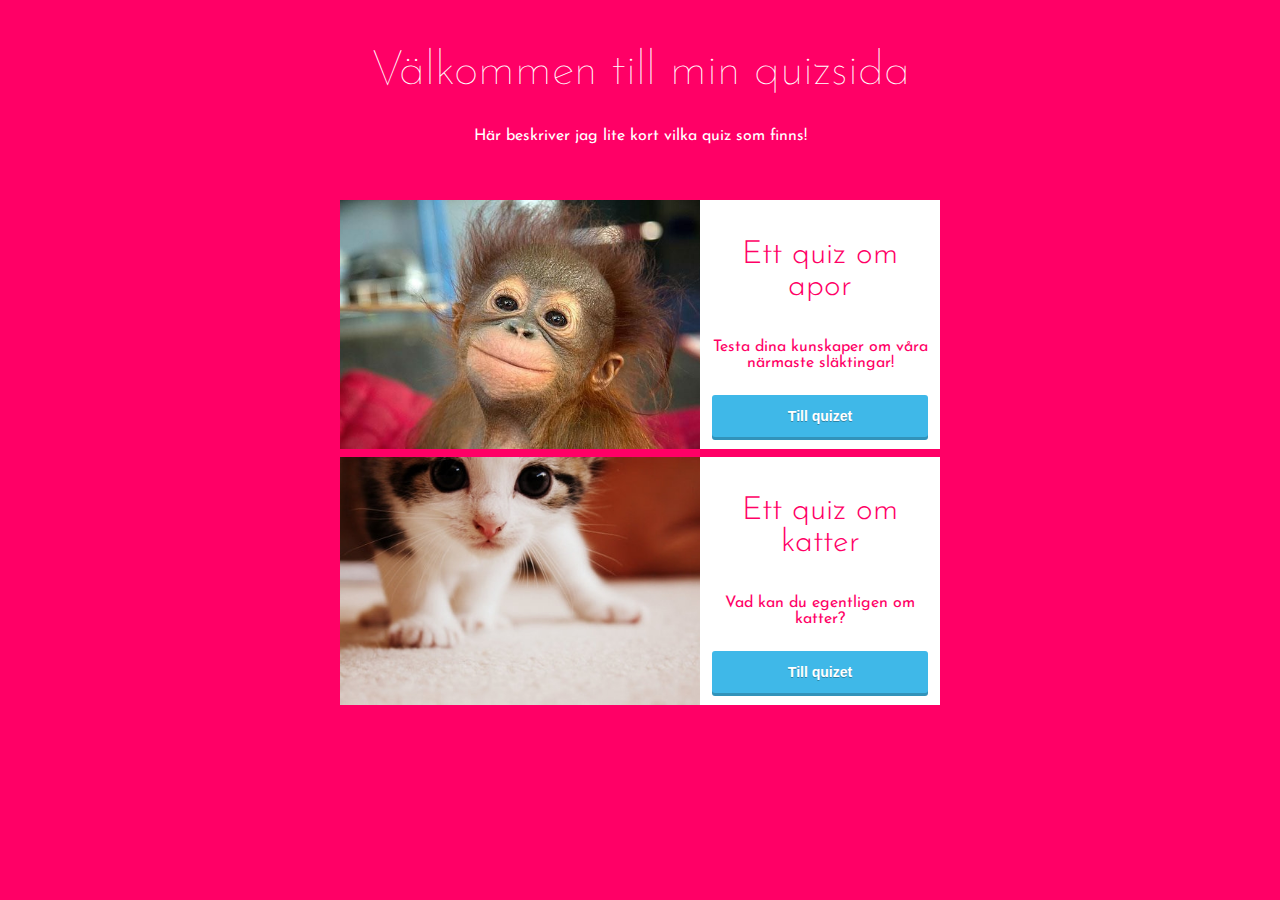
<file: index.html>
<!DOCTYPE html>
<html>
<head>
	<link rel='stylesheet' href='normalize.css'/>
	<link rel='stylesheet' href='style.css'/>
	<title>Quiz</title>
	<meta charset="UTF-8">
	<meta name="viewport" content="width=device-width">
	<link href='http://fonts.googleapis.com/css?family=Josefin+Sans:100,300,400,600,700&subset=latin,latin-ext' rel='stylesheet' type='text/css'>
	<script src="jquery-1.11.3.min.js"></script>
	<script src='script.js'></script>
</head>
<body>
<h1>Välkommen till min quizsida</h1>
<p>Här beskriver jag lite kort vilka quiz som finns!</p>
<div class="wrapper">
<div class="table">
	<div class="row">
		<div class="cell cell_image monkey">
		</div>
		<div class="cell cell_text">
			<h2>Ett quiz om apor</h2>
			<p>Testa dina kunskaper om våra närmaste släktingar!</p>
				<a href="quiz.html" class="button_flat button_flat-1">Till quizet</a>

		</div>
	</div>
		<div class="row">
		<div class="cell cell_image cat">
		</div>
		<div class="cell cell_text">
			<h2>Ett quiz om katter</h2>
			<p>Vad kan du egentligen om katter?</p>
				<a href="#" class="button_flat button_flat-1">Till quizet</a>

		</div>
	</div>
</div>
</div>



</body>
</html>
</file>
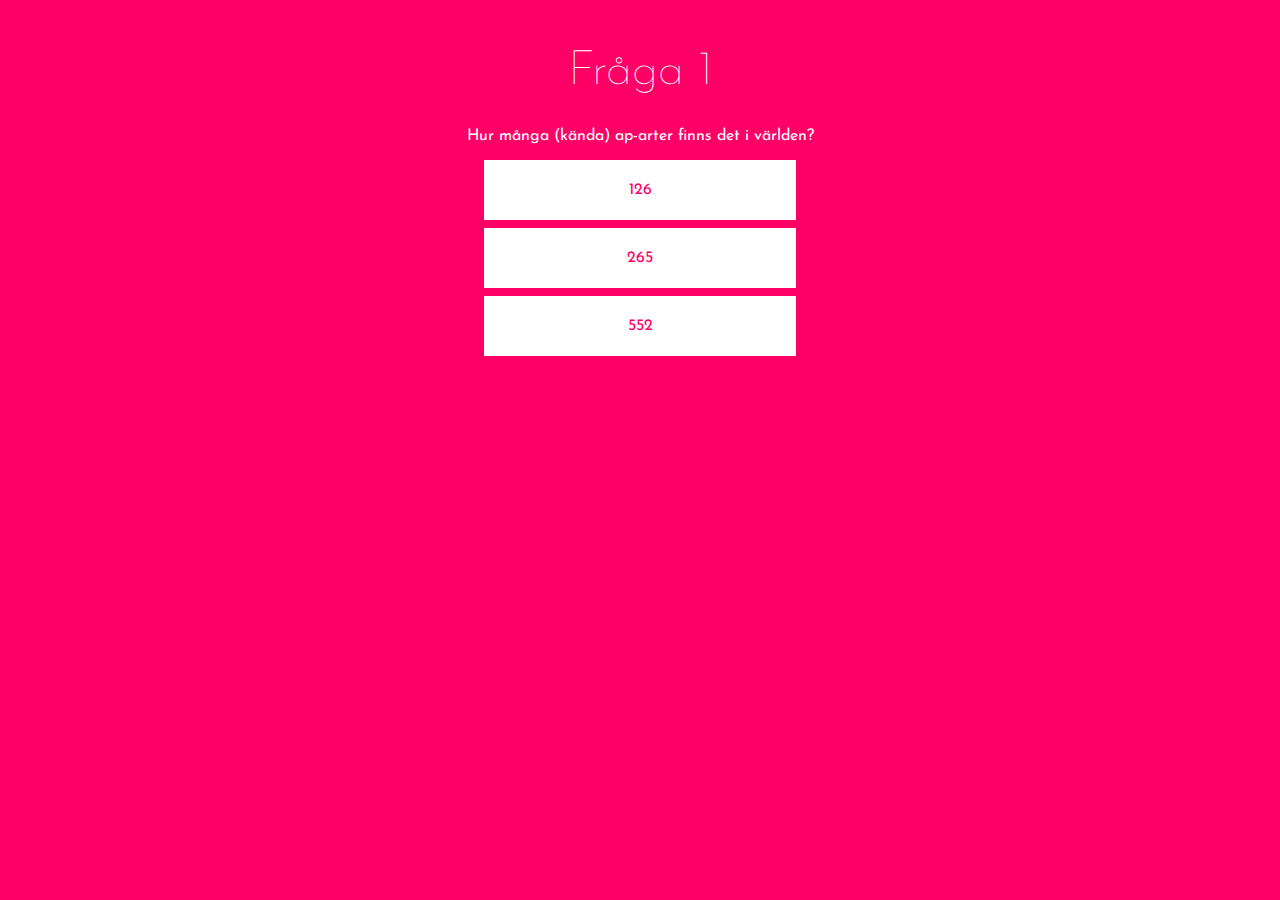
<file: question.html>
<!DOCTYPE html>
<html>
<head>
	<link rel='stylesheet' href='normalize.css'/>
	<link rel='stylesheet' href='style.css'/>
	<title>Question</title>
	<meta charset="UTF-8">
	<meta name="viewport" content="width=device-width">
	<link href='http://fonts.googleapis.com/css?family=Josefin+Sans:100,300,400,600,700&subset=latin,latin-ext' rel='stylesheet' type='text/css'>
	<script src="jquery-1.11.3.min.js"></script>
	<script src='script.js'></script>
</head>
<body>
<h1>Fråga 1</h1>
<p>Hur många (kända) ap-arter finns det i världen?</p>
<div class="wrapper">
	<div class="answerbox">
		<p>126</p>
	</div>
		<div class="answerbox">
		<p>265</p>
	</div>
	</div>
		<div class="answerbox">
		<p>552</p>
	</div>
</div>



</body>
</html>
</file>
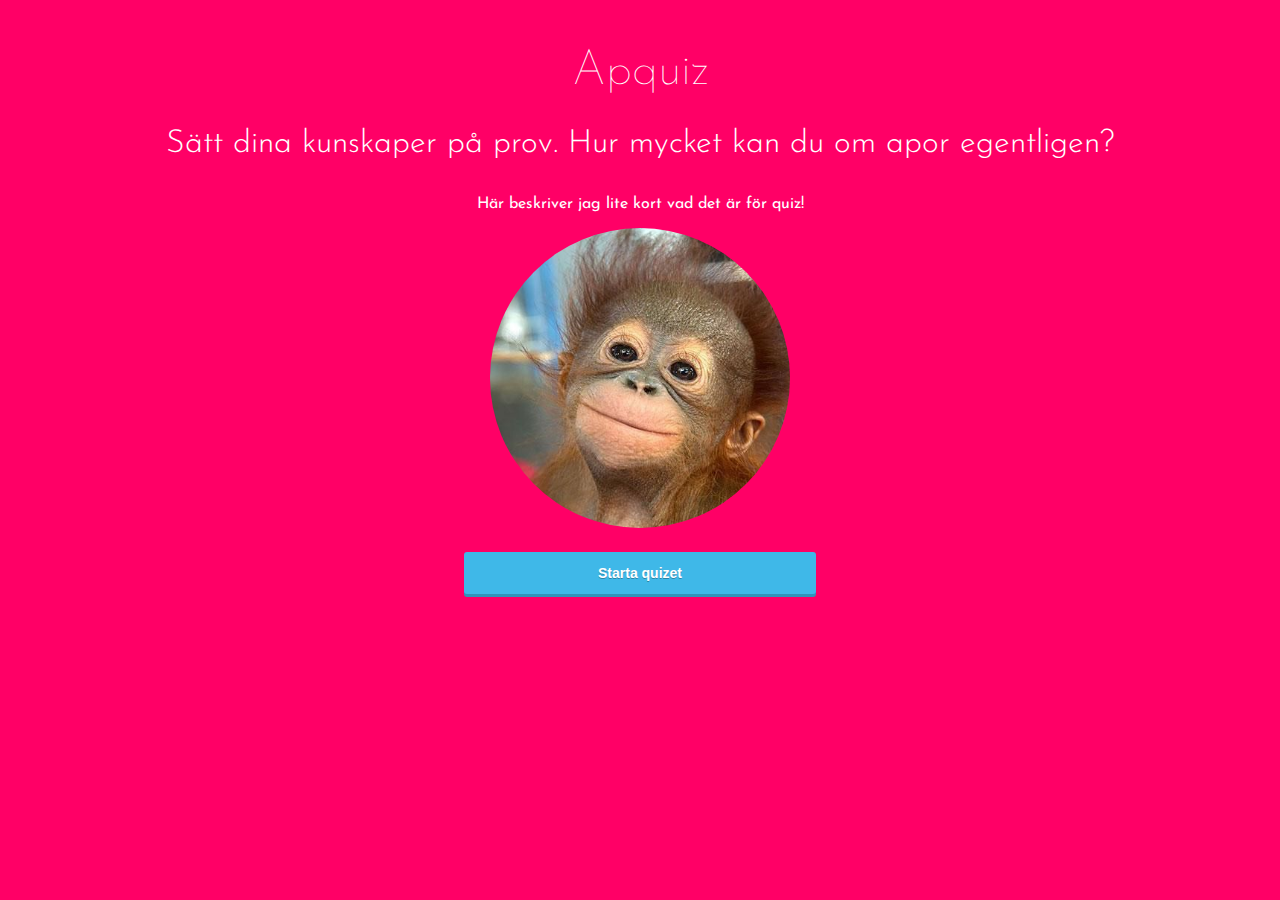
<file: quiz.html>
<!DOCTYPE html>
<html>
<head>
	<link rel='stylesheet' href='normalize.css'/>
	<link rel='stylesheet' href='style.css'/>
	<title>Ett quiz</title>
	<meta charset="UTF-8">
	<meta name="viewport" content="width=device-width">
	<link href='http://fonts.googleapis.com/css?family=Josefin+Sans:100,300,400,600,700&subset=latin,latin-ext' rel='stylesheet' type='text/css'>
	<script src="jquery-1.11.3.min.js"></script>
	<script src='script.js'></script>
</head>
<body>
<h1>Apquiz</h1>
<h2>Sätt dina kunskaper på prov. Hur mycket kan du om apor egentligen?</h2>
<p>Här beskriver jag lite kort vad det är för quiz!</p>
<div class="wrapper">
	<div class="circle" id="boll">
		<a href ="http://www.tjejerkodar.se/" target="_blank">
		<div class="image monkey" ></div>
		</a>
	</div>
	<a href="question.html" class="button_flat button_flat-1">Starta quizet</a>
</div>
<div class="table">
	<div class="row">
		<div class="cell">
		</div>
	</div>
</div>



</body>
</html>
</file>
<file: style.css>
html{
	background-color: #FF0066;
	

}

h1{
	color: #fff;
	font-family:'Josefin Sans', sans-serif;
	text-align: center;
	font-size: 3em;
	font-weight: 100;
	line-height: 48px;
	margin-top: 48px;

}


h2{
color: #FFF;
font-family: "Josefin Sans",sans-serif;
text-align: center;
font-size: 2em;
font-weight: 300;
margin-bottom: 36px;

}

p{

color: #FFF;
font-family: "Josefin Sans",sans-serif;
text-align: center;
font-size: 1em;

}




/*Knappar*/

.button_flat {
	
	margin:0 auto;
	margin-top:24px;
	padding: 14px 26px;
	font-size: 14px;
	line-height: 100%;
	text-shadow: 0 1px rgba(0, 0, 0, 0.4);
	color: #fff;
	vertical-align: middle;
	cursor: pointer;
	font-weight: bold;
	transition: background 0.1s ease-in-out;
	-webkit-transition: background 0.1s ease-in-out;
	-moz-transition: background 0.1s ease-in-out;
	-ms-transition: background 0.1s ease-in-out;
	-o-transition: background 0.1s ease-in-out;
	text-shadow: 0 1px rgba(0, 0, 0, 0.3);
	color: #fff;
	-webkit-border-radius: 3px;
	-moz-border-radius: 3px;
	border-radius: 3px;
	font-family: 'Helvetica Neue', Helvetica, sans-serif;
	max-width: 300px;
	display: block;
	text-align: center;
}
.button_flat:active {
	padding-top: 15px;
    margin-bottom: -1px;
}
.button_flat, .button_flat:hover, .button_flat:active {
	outline: 0 none;
	text-decoration: none;
	color: #fff;
}

.button_flat-1 {
	background-color: #3fb8e8;
	box-shadow: 0px 3px 0px 0px #3293ba;
}
.button_flat-1:hover {
	background-color: #1baae3;
}
.button_flat-1:active {
	box-shadow: 0px 1px 0px 0px #3293ba;
}


.button_flat-2 {
	background-color: #f06060;
	box-shadow: 0px 3px 0px 0px #cd1313;
}
.button_flat-2:hover {
	background-color: #ed4444;
}
.button_flat-2:active {
	box-shadow: 0px 1px 0px 0px #cd1313;
}

.button_flat-3 {
	background-color: #ff6a80;
	box-shadow: 0px 3px 0px 0px #da0020;
}
.button_flat-3:hover {
	background-color: #ff566f;
}
.button_flat-3:active {
	box-shadow: 0px 1px 0px 0px #da0020;
}




.wrapper{
	width:100%;

}

.circle{
		position: relative;
	margin: 0 auto;
	height: 300px;
	width:300px;
	border-radius: 300px;
	background-color: #FF0066;
	cursor: pointer;

	overflow: hidden;
}


.container{
	width: 100%;
}

.answerbox{
    max-width: 300px;
    margin: 0 auto;
    background-color: white;
    padding: 6px;
    margin-top: 8px;
}

.answerbox p{
	color: #FF0066;;
}



/*Table*/
.table{
	width: 100%;
	max-width: 600px;
	margin: 0 auto;
	margin-top: 48px;
}


.cell{ 

	height: 200px;
	vertical-align: text-top;

}

.cell h2, .cell p {
	color: #FF0066;;
}

.cell_image{
	height: 200px;
    background-repeat: no-repeat;
    background-position: center;
    background-size: cover;
    background-image: url("cat.jpg");
}

.cell_text{
	padding: 12px;
	text-align: left;
	background-color: white;
	color: #FF0066;
	border-bottom: 8px solid #FF0066; 

}

@media only screen and (min-width: 321px){
	.table{
	display: table;
	width: 100%;
	max-width: 600px;
	margin: 0 auto;
	margin-top: 48px;
	}

	.row{
	display: table-row;


	}

	.cell{ 
	display: table-cell;
	height: 200px;
	vertical-align: text-top;
	border-top: 8px solid #FF0066; 

	}

	.cell_image{
	height: 100%;
		width: 60%;
	}
	.cell_text{
	border-bottom: none; 

}
}

/*Images*/

.image{
	height: 100%;
    background-repeat: no-repeat;
    background-position: center;
    background-size: cover;

}
.cat{
    background-image: url("cat.jpg");
}

.monkey{
    background-image: url("orangutan.jpg");
}

.tjejerKodar{
	height: 100%;
    background-repeat: no-repeat;
    background-position: center;
    background-size: cover;
    background-image: url("Tjejerkodar_stickers.png");
}
</file>
